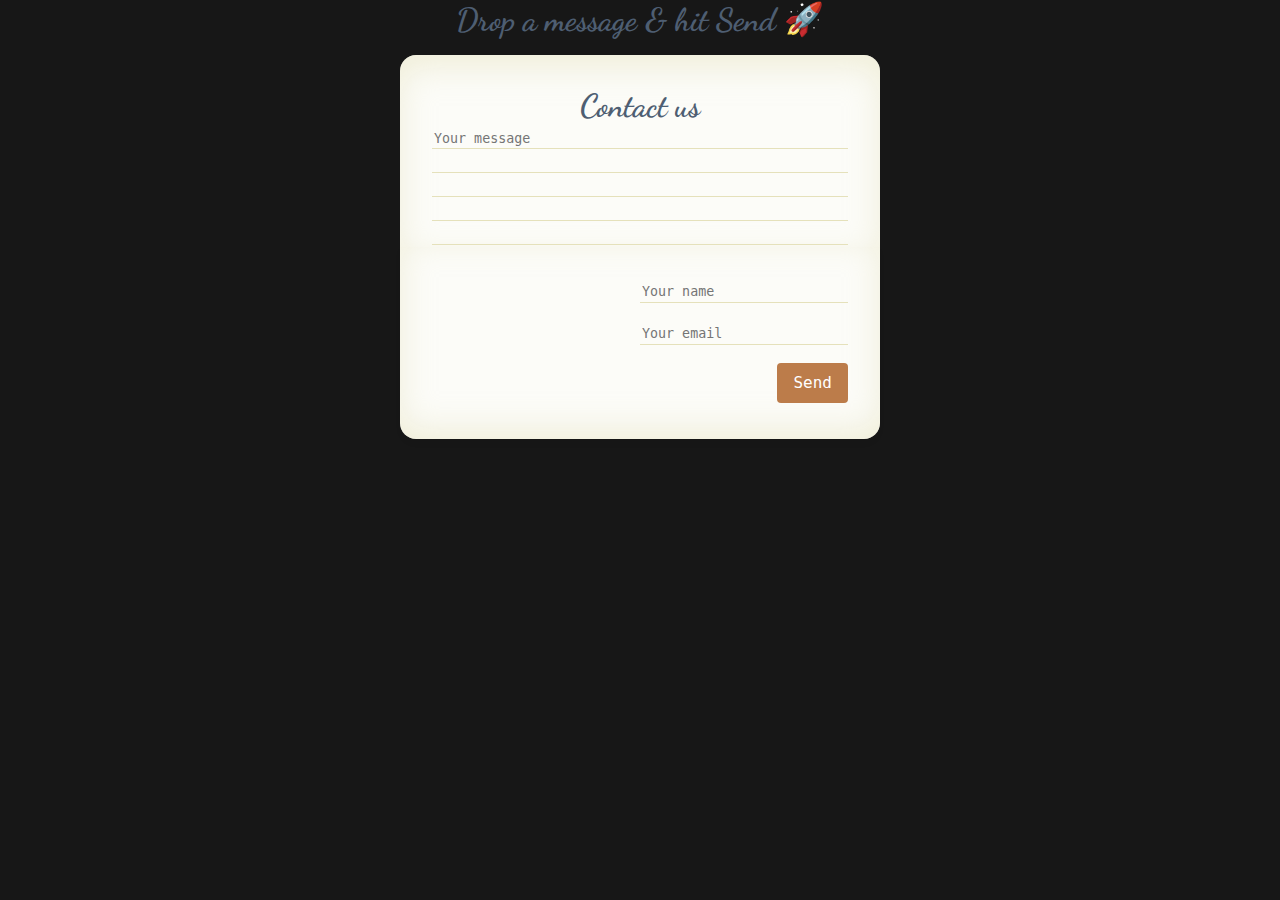
<file: newContactPage.html>
<!DOCTYPE html>
<html lang="en">

<head>
    <meta charset="UTF-8">
    <meta name="viewport" content="width=device-width, initial-scale=1.0">
    <title>Document</title>
    <style>
        @use postcss-nested;
        @import url(https://fonts.googleapis.com/css?family=Dancing+Script:400,700);

        * {
            box-sizing: border-box;
        }

        body {
            margin: 0;
            padding: 0;
            background-color: #171717;
            color: #4e5e72;
            text-align: center;
            font-family: monospace;
            overflow: hidden;
        }

        h1,
        p {
            margin: 0;
            padding: 0;
        }

        h1 {
            font-size: 2rem;
            font-family: 'Dancing Script';
        }

        small {
            display: block;
            padding: 1rem 0;
            font-size: 0.8rem;
            transition: opacity 0.33s;
        }

        textarea,
        input,
        button {
            line-height: 1.5rem;
            border: 0;
            outline: none;
            font-family: inherit;
            appearance: none;
        }

        textarea,
        input {
            color: #4e5e72;
            background-color: transparent;
            background-image: url("data:image/svg+xml;utf8,<svg xmlns='http://www.w3.org/2000/svg' width='10' height='24'><rect fill='rgb(229, 225, 187)' x='0' y='23' width='10' height='1'/></svg>");
        }

        textarea {
            width: 100%;
            height: 8rem;
            resize: none;
        }

        input {
            width: 50%;
            margin-bottom: 1rem;

            &[type=text]:invalid,
            [type=email]:invalid {
                box-shadow: none;
                background-image: url("data:image/svg+xml;utf8,<svg xmlns='http://www.w3.org/2000/svg' width='10' height='24'><rect fill='rgba(240, 132, 114, 0.5)' x='0' y='23' width='10' height='1'/></svg>");
            }
        }

        button {
            padding: 0.5rem 1rem;
            border-radius: 0.25rem;
            background-color: #bc7c4a;
            color: white;
            font-size: 1rem;
            transition: background-color 0.2s;

            &:hover,
            :focus {
                outline: none;
                background-color: #c08c65;
            }
        }

        input[type=text]:focus,
        input[type=email]:focus,
        textarea:focus {
            background-image: url("data:image/svg+xml;utf8,<svg xmlns='http://www.w3.org/2000/svg' width='10' height='24'><rect fill='rgba(78, 94, 114, 0.3)' x='0' y='23' width='10' height='1'/></svg>");
            outline: none;
        }

        .wrapper {
            width: 35rem;
            background-color: white;
        }

        .letter {
            position: absolute;
            left: 0;
            right: 0;
            top: 0;
            width: 30rem;
            margin: auto;
            perspective: 60rem;
        }

        .side {
            height: 12rem;
            background-color: #fcfcf8;
            outline: 1px solid transparent;

            &:nth-of-type(1) {
                padding: 2rem 2rem 0;
                border-radius: 1rem 1rem 0 0;
                box-shadow: inset 0 0.75rem 2rem rgba(229, 225, 187, 0.5);
            }

            &.side:nth-of-type(2) {
                padding: 2rem;
                border-radius: 0 0 1rem 1rem;
                box-shadow: 0 0.3rem 0.3rem rgba(0, 0, 0, 0.05), inset 0 -0.57rem 2rem rgba(229, 225, 187, 0.5);
                text-align: right;
            }
        }

        .envelope {
            position: absolute;
            left: 0;
            right: 0;
            top: 0;
            margin: auto;
        }

        .envelope.front {
            width: 10rem;
            height: 6rem;
            border-radius: 0 0 1rem 1rem;
            overflow: hidden;
            z-index: 9999;
            opacity: 0;
        }

        .envelope.front::before,
        .envelope.front::after {
            position: absolute;
            display: block;
            width: 12rem;
            height: 6rem;
            background-color: #e9dc9d;
            transform: rotate(30deg);
            transform-origin: 0 0;
            box-shadow: 0 0 1rem rgba(0, 0, 0, 0.1);
            content: '';
        }

        .envelope.front::after {
            right: 0;
            transform: rotate(-30deg);
            transform-origin: 100% 0;
        }

        .envelope.back {
            top: -4rem;
            width: 10rem;
            height: 10rem;
            overflow: hidden;
            z-index: -9998;
            opacity: 0;
            transform: translateY(-6rem);

            &::before {
                display: block;
                width: 10rem;
                height: 10rem;
                background-color: #e9dc9d;
                border-radius: 1rem;
                content: '';
                transform: scaleY(0.6) rotate(45deg)
            }
        }

        .result-message {
            opacity: 0;
            transition: all 0.3s 2s;
            transform: translateY(9rem);
            z-index: -9999;
        }

        .sent {
            & .letter {
                animation: scaleLetter 1s forwards ease-in
                    /*,
               pushLetter 0.5s 1.33s forwards ease-out*/
                ;
            }

            & .side:nth-of-type(1) {
                transform-origin: 0 100%;
                animation: closeLetter 0.66s forwards ease-in;
            }

            & .side:nth-of-type(1) h1,
            .side:nth-of-type(1) textarea {
                animation: fadeOutText 0.66s forwards linear;
            }

            & button {
                background-color: rgba(78, 94, 114, 0.2);
            }

            & .envelope {
                animation: fadeInEnvelope 0.5s 1.33s forwards ease-out;
            }

            & .result-message {
                opacity: 1;
                transform: translateY(12rem);
            }

            & small {
                opacity: 0;
            }
        }

        .centered {
            position: absolute;
            left: 0;
            right: 0;
            margin: 1rem auto;
        }

        @keyframes closeLetter {
            50% {
                transform: rotateX(-90deg);
            }

            100% {
                transform: rotateX(-180deg);
            }
        }

        @keyframes fadeOutText {
            49% {
                opacity: 1;
            }

            50% {
                opacity: 0;
            }

            100% {
                opacity: 0;
            }
        }

        @keyframes fadeInEnvelope {
            0% {
                opacity: 0;
                transform: translateY(8rem);
            }

            /*90% {opacity: 1; transform: translateY(4rem);}*/
            100% {
                opacity: 1;
                transform: translateY(4.5rem);
            }
        }

        @keyframes scaleLetter {
            66% {
                transform: translateY(-8rem) scale(0.5, 0.5);
            }

            75% {
                transform: translateY(-8rem) scale(0.5, 0.5);
            }

            90% {
                transform: translateY(-8rem) scale(0.3, 0.5);
            }

            97% {
                transform: translateY(-8rem) scale(0.33, 0.5);
            }

            100% {
                transform: translateY(-8rem) scale(0.3, 0.5);
            }
        }

        /*
@keyframes pushLetter {
  0% {transform: translateY(-8rem) scale(0.3, 0.5);}
  50% {transform: translateY(-8rem) scale(0.3, 0.5);}
  90% {transform: translateY(-8.5rem) scale(0.3, 0.5);}
  100% {transform: translateY(-8rem) scale(0.3, 0.5);}
}
*/
    </style>
</head>

<body>
    <h1>Drop a message & hit Send 🚀</h1>
    <div class="wrapper centered">
        <article class="letter">
            <div class="side">
                <h1>Contact us</h1>
                <p>
                    <textarea placeholder="Your message"></textarea>
                </p>
            </div>
            <div class="side">
                <p>
                    <input type="text" placeholder="Your name">
                </p>
                <p>
                    <input type="email" placeholder="Your email">
                </p>
                <p>
                    <button id="sendLetter">Send</button>
                </p>
            </div>
        </article>
        <div class="envelope front"></div>
        <div class="envelope back"></div>
    </div>
    <h2 class="result-message centered">Thank you for your message</h2>
    <script>
        function addClass() {
            document.body.classList.add("sent");
        }

        sendLetter.addEventListener("click", addClass);
    </script>
</body>

</html>
</file>
